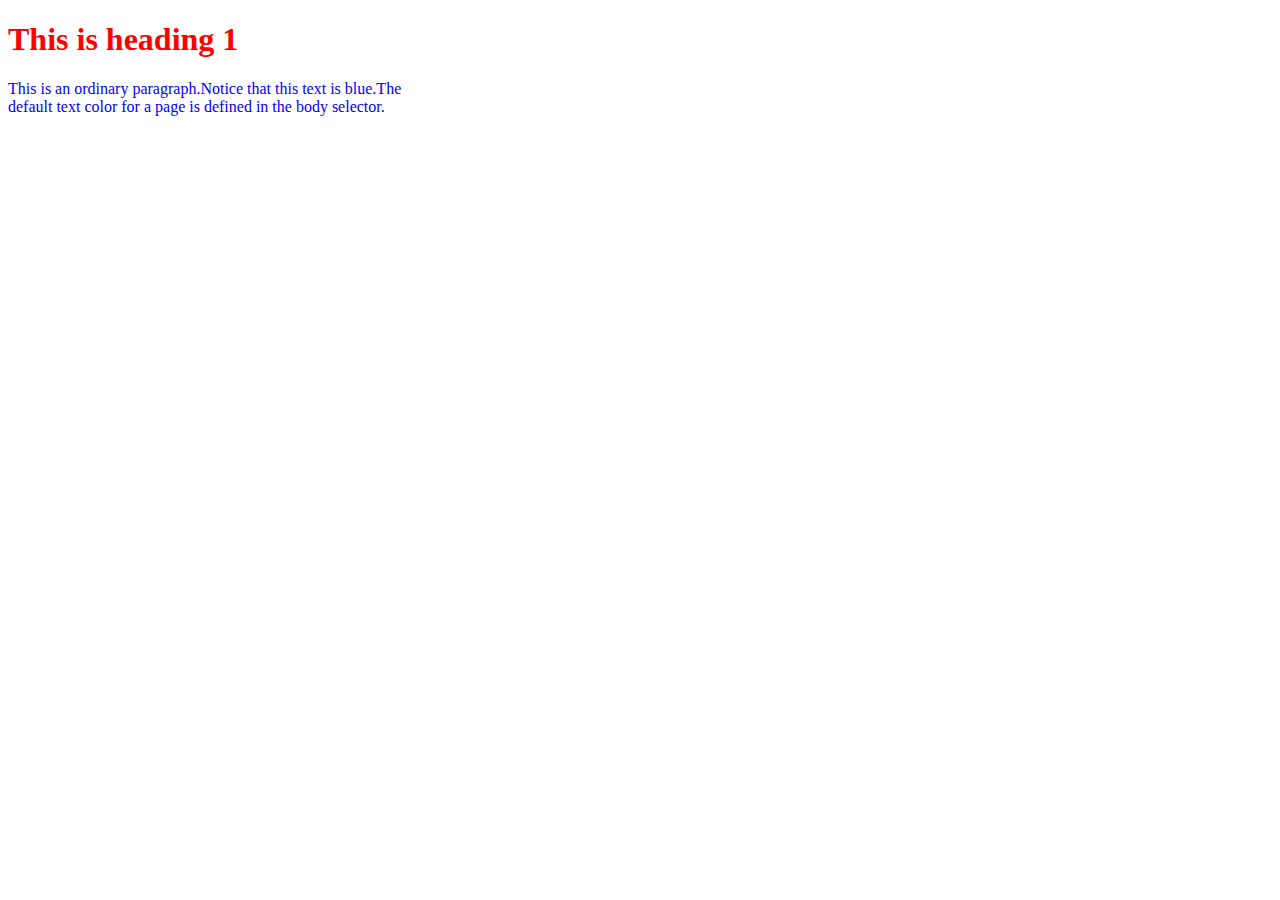
<file: Css/ss6_Css_Nhung.html>
<!DOCTYPE html>
<html lang="en">
<head>
    <meta charset="UTF-8">
    <title>Title</title>
</head>
<style>
    h1{
        color: red;
    }
    p{
        color: aliceblue;
    }
    #text_h1{
        color: red;
    }
    #text_p{
        color: blue;
    }
</style>
<body>
<h1 id="text_h1" style="color: red">This is heading 1</h1>
<p id="text_p" style="color: blue">This is an ordinary paragraph.Notice that this text is blue.The <br> default text color for a page is defined in the body selector.</p>
</body>
</html>
</file>
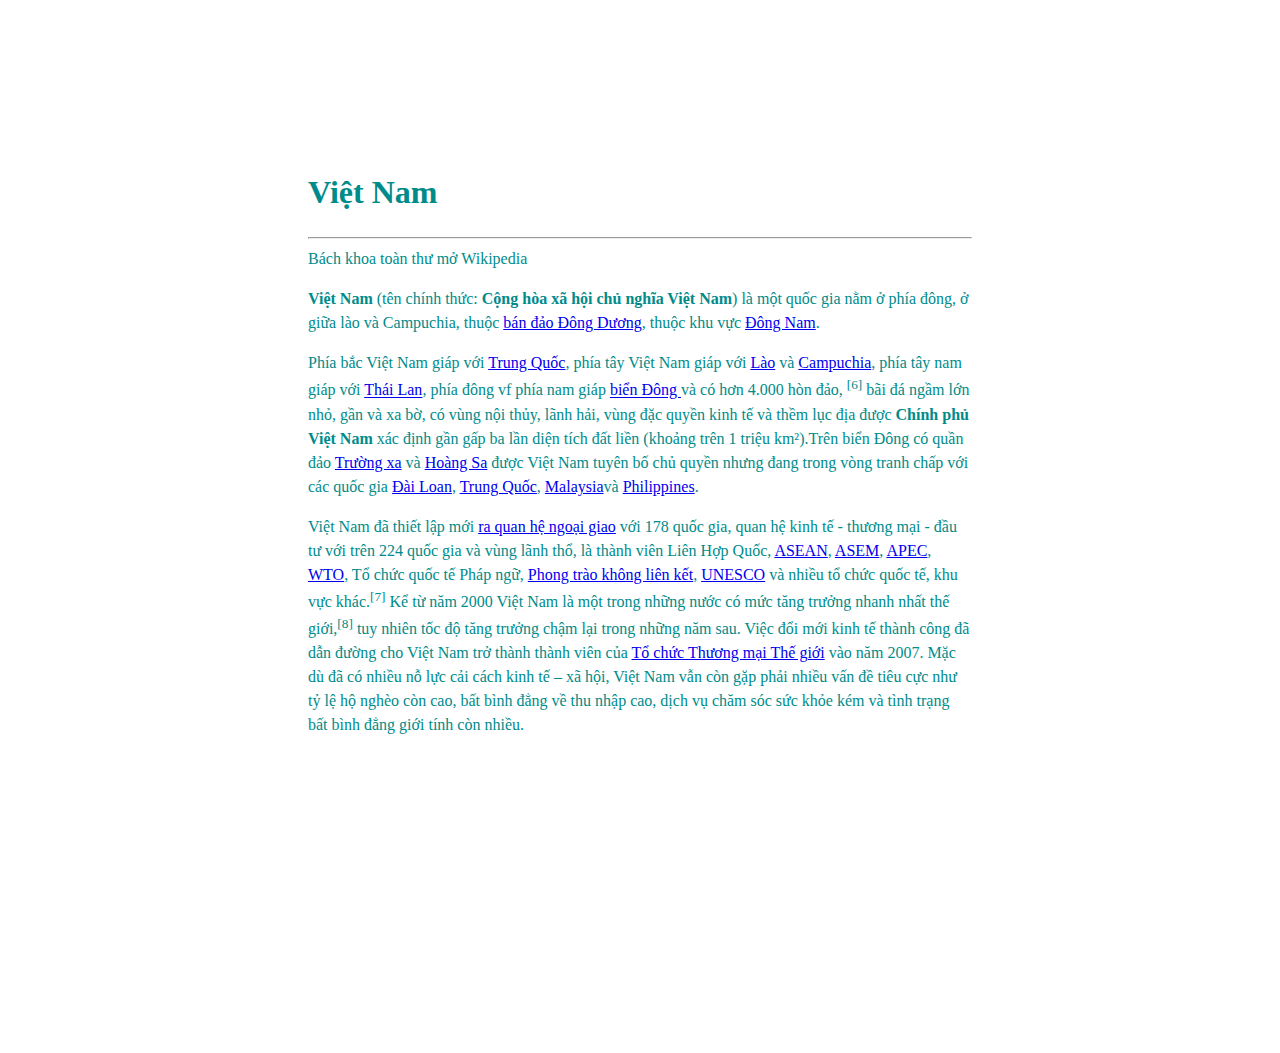
<file: Css/ss6_Dinh_Dang.html>
<!DOCTYPE html>
<html lang="en">
<head>
    <meta charset="UTF-8">
    <title>Title</title>
</head>
<style>
    body , html{
        height: 100%;
        display: flex;
        justify-items: center;
        align-items: center;
        color: darkcyan;
        line-height: 1.5;
    }

    .content{
        max-width: 1000px;
        padding: 300px;
    }

</style>
<body>
<div class="content">
<h1>Việt Nam</h1>
    <hr>
    <div class="subtitle">Bách khoa toàn thư mở Wikipedia</div>
    <p><strong>Việt Nam</strong> (tên chính thức: <strong>Cộng hòa xã hội chủ nghĩa Việt Nam</strong>) là một quốc gia nằm ở phía đông, ở giữa lào và Campuchia, thuộc <a href="#">bán đảo Đông Dương</a>, thuộc khu vực <a href="#">Đông Nam</a>. </p>
    <p>Phía bắc Việt Nam giáp với <a href="#">Trung Quốc</a>, phía tây Việt Nam giáp với <a href="#">Lào</a> và <a href="#"> Campuchia</a>, phía tây nam giáp với <a href="#"> Thái Lan</a>, phía đông vf phía nam giáp <a href="#">biển Đông </a> và có hơn 4.000 hòn đảo, <sup>[6]</sup> bãi đá ngầm lớn nhỏ, gần và xa bờ, có vùng nội thủy, lãnh hải, vùng đặc quyền kinh tế và thềm lục địa được <strong>Chính phủ Việt Nam</strong> xác định gần gấp ba lần diện tích đất liền (khoảng trên 1 triệu km²).Trên biển Đông có quần đảo <a href="#">Trường xa</a> và <a href="#">Hoàng Sa</a> được Việt Nam tuyên bố chủ quyền nhưng đang trong vòng tranh chấp với các quốc gia <a href="#">Đài Loan</a>, <a href="#">Trung Quốc</a>, <a href="#">Malaysia</a>và <a href="#">Philippines</a>.</p>
    <p>Việt Nam đã thiết lập mới <a href="#">ra quan hệ ngoại giao</a>  với 178 quốc gia, quan hệ kinh tế - thương mại - đầu tư với trên 224 quốc gia và vùng lãnh thổ, là thành viên Liên Hợp Quốc, <a href="#">ASEAN</a>, <a href="#">ASEM</a>, <a href="#">APEC</a>, <a href="#">WTO</a>, Tổ chức quốc tế Pháp ngữ, <a href="#">Phong trào không liên kết</a>, <a href="#">UNESCO</a> và nhiều tổ chức quốc tế, khu vực khác.<sup>[7]</sup> Kể từ năm 2000 Việt Nam là một trong những nước có mức tăng trưởng nhanh nhất thế giới,<sup>[8]</sup> tuy nhiên tốc độ tăng trưởng chậm lại trong những năm sau. Việc đổi mới kinh tế thành công đã dẫn đường cho Việt Nam trở thành thành viên của <a href="#">Tổ chức Thương mại Thế giới</a> vào năm 2007. Mặc dù đã có nhiều nỗ lực cải cách kinh tế – xã hội, Việt Nam vẫn còn gặp phải nhiều vấn đề tiêu cực như tỷ lệ hộ nghèo còn cao, bất bình đẳng về thu nhập cao, dịch vụ chăm sóc sức khỏe kém và tình trạng bất bình đẳng giới tính còn nhiều.</p>
</div>
</body>
</html>
</file>
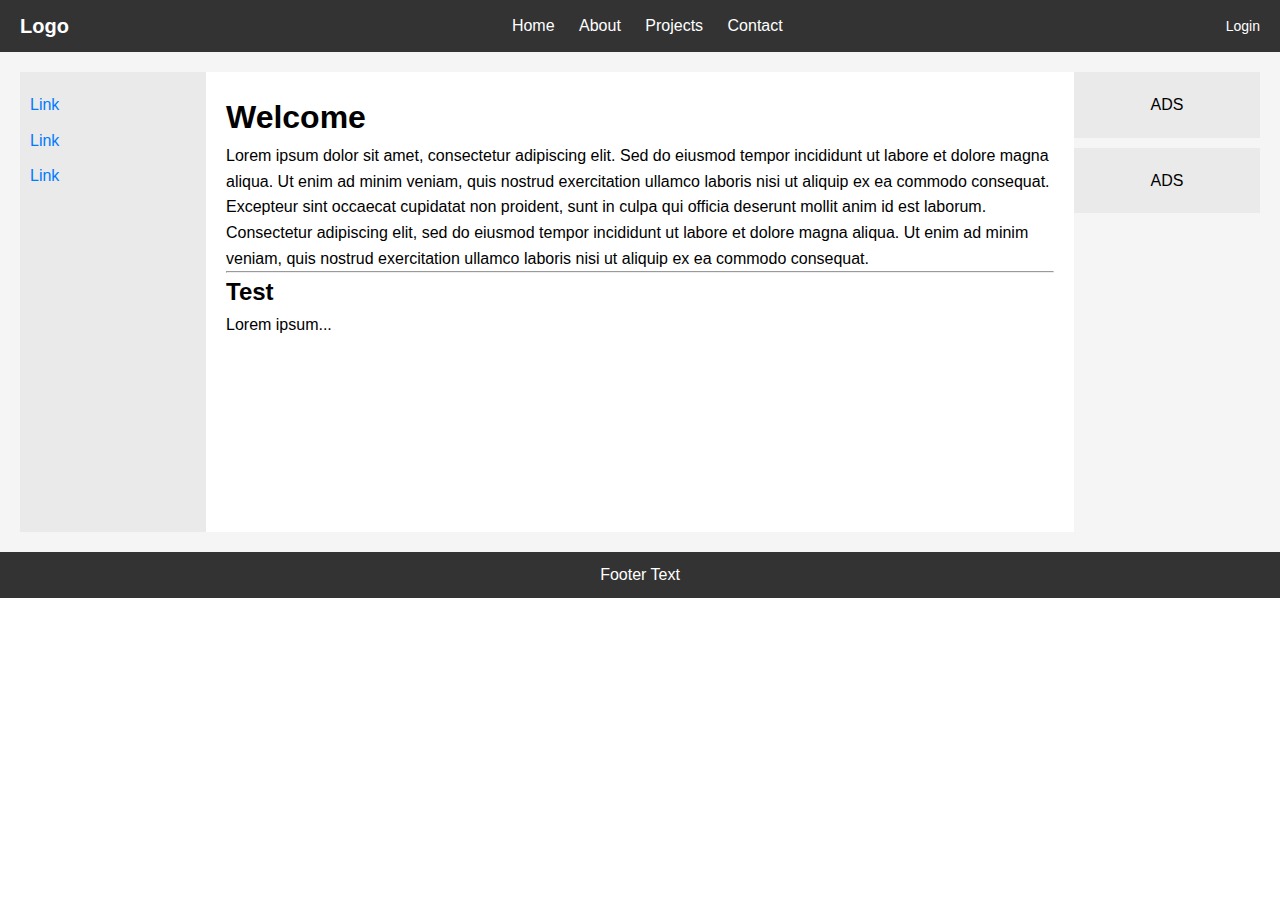
<file: Css/ss7_Layout_RWD.html>
<!DOCTYPE html>
<html lang="en">
    <head>
        <meta charset="UTF-8">
        <title>Title</title>
    </head>
    <style>
    * {
        margin: 0;
        padding: 0;
        box-sizing: border-box;
    }

    body {
        font-family: Arial, sans-serif;
        line-height: 1.6;
    }

    .header {
        display: flex;
        justify-content: space-between;
        align-items: center;
        background: #333;
        color: #fff;
        padding: 10px 20px;
    }

    .header .logo {
        font-size: 20px;
        font-weight: bold;
    }

    .nav a {
        color: #fff;
        text-decoration: none;
        margin: 0 10px;
    }

    .nav a:hover {
        text-decoration: underline;
    }

    .login {
        font-size: 14px;
    }

    .container {
        display: flex;
        padding: 20px;
        background: #f5f5f5;
        min-height: 500px;
    }

    .sidebar {
        width: 15%;
        padding: 10px;
        background: #eaeaea;
    }

    .sidebar a {
        display: block;
        color: #007bff;
        text-decoration: none;
        margin: 10px 0;
    }

    .main-content {
        width: 70%;
        padding: 20px;
        background: #fff;
    }

    .ads {
        width: 15%;
        display: flex;
        flex-direction: column;
        gap: 10px;
    }

    .ads div {
        background: #eaeaea;
        text-align: center;
        padding: 20px;
    }

    .footer {
        text-align: center;
        background: #333;
        color: #fff;
        padding: 10px;
        position: relative;
    }
</style>
    <body>
        <header class="header">
            <div class="logo">Logo</div>
            <nav class="nav">
                <a href="#">Home</a>
                <a href="#">About</a>
                <a href="#">Projects</a>
                <a href="#">Contact</a>
            </nav>
            <div class="login">Login</div>
        </header>
        <div class="container">
            <aside class="sidebar">
                <a href="#">Link</a>
                <a href="#">Link</a>
                <a href="#">Link</a>
            </aside>
            <main class="main-content">
                <h1>Welcome</h1>
                <p>Lorem ipsum dolor sit amet, consectetur adipiscing elit. Sed
                    do eiusmod tempor incididunt ut labore et dolore magna
                    aliqua. Ut enim ad minim veniam, quis nostrud exercitation
                    ullamco laboris nisi ut aliquip ex ea commodo consequat.
                    Excepteur sint occaecat cupidatat non proident, sunt in
                    culpa qui officia deserunt mollit anim id est laborum.
                    Consectetur adipiscing elit, sed do eiusmod tempor
                    incididunt ut labore et dolore magna aliqua. Ut enim ad
                    minim veniam, quis nostrud exercitation ullamco laboris nisi
                    ut aliquip ex ea commodo consequat.</p>
                <hr>
                <h2>Test</h2>
                <p>Lorem ipsum...</p>
            </main>
            <aside class="ads">
                <div>ADS</div>
                <div>ADS</div>
            </aside>
        </div>
        <footer class="footer">
            Footer Text
        </footer>

    </body>
</html>
</file>
